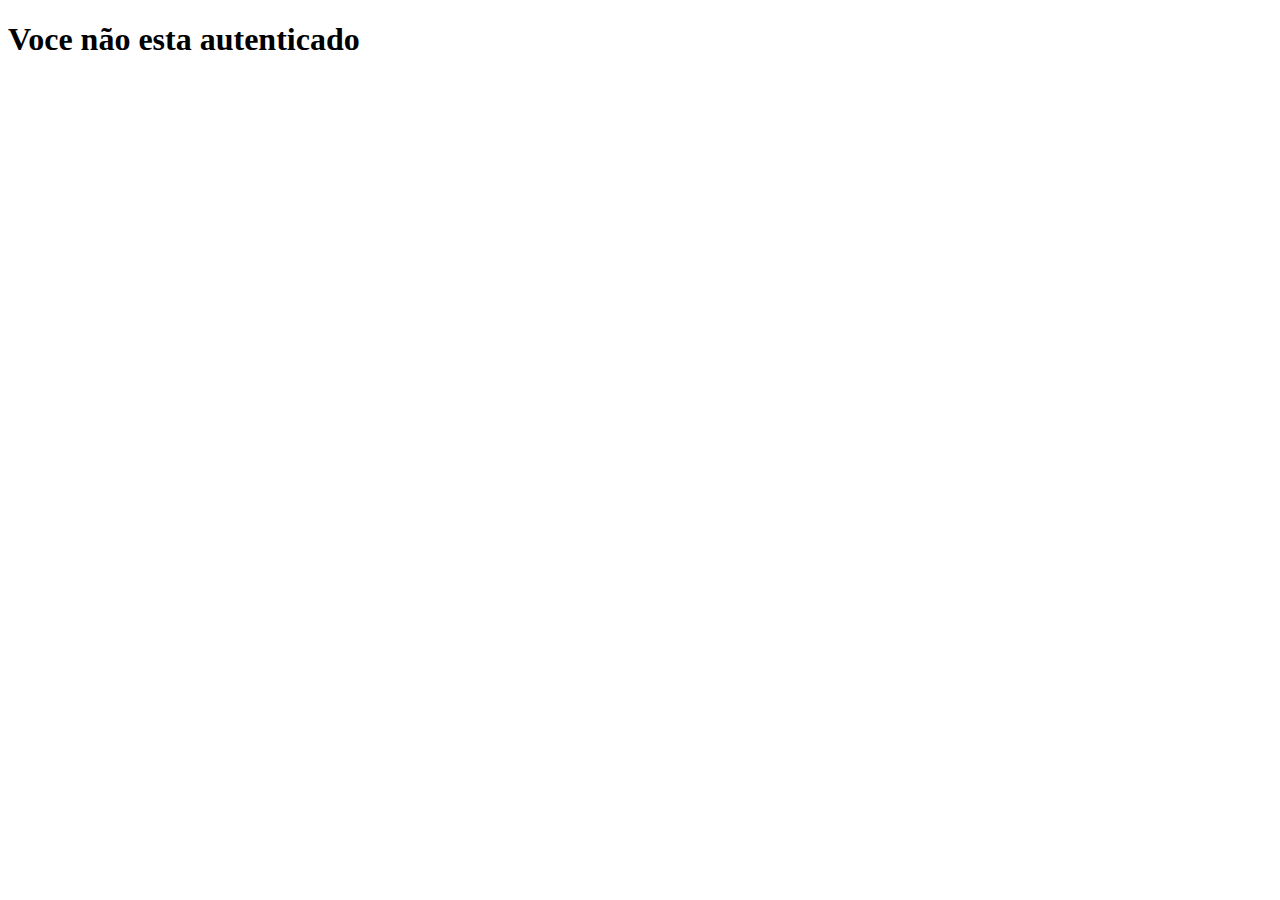
<file: Login/erro.html>
<!DOCTYPE html>
<html lang="en">
<head>
    <meta charset="UTF-8">
    <meta http-equiv="X-UA-Compatible" content="IE=edge">
    <meta name="viewport" content="width=device-width, initial-scale=1.0">
   <title>sistema de login </title>
</head>
<body>
    <h1>Voce não esta autenticado</h1>
</body>
</html>
</file>
